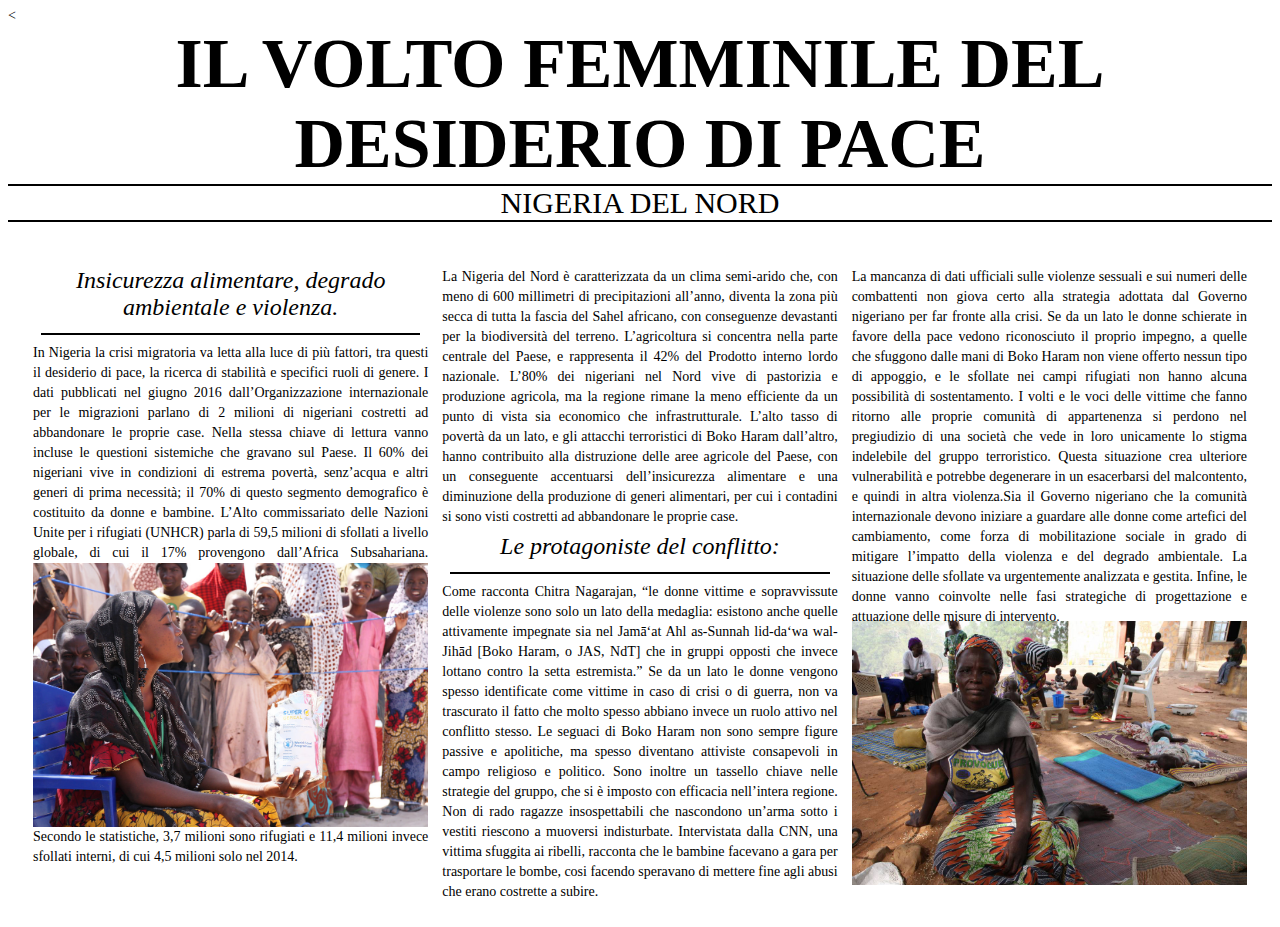
<file: index.html>
<<!DOCTYPE html >
<html>
<head>
    <title> il volto femminile del desiderio di pace </title>
<link rel="stylesheet" type="text/css" href="styles/main.css">
</head>
<body>
<div class="head">
<header>
         Il volto femminile del desiderio di pace
</header>
     <div class="subhead">
        Nigeria del Nord
     </div>     
</div>
<div class="content">
    <div class="headline hl1">
        Insicurezza alimentare, degrado ambientale e violenza.
        </div>
    In Nigeria la crisi migratoria va letta alla luce di più fattori, tra questi il desiderio di pace, la ricerca di stabilità e specifici ruoli di genere. I dati pubblicati nel giugno 2016 dall’Organizzazione internazionale per le migrazioni parlano di 2 milioni di nigeriani costretti ad abbandonare le proprie case. Nella stessa chiave di lettura vanno incluse le questioni sistemiche che gravano sul Paese. Il 60% dei nigeriani vive in condizioni di estrema povertà, senz’acqua e altri generi di prima necessità; il 70% di questo segmento demografico è costituito da donne e bambine. L’Alto commissariato delle Nazioni Unite per i rifugiati (UNHCR) parla di 59,5 milioni di sfollati a livello globale, di cui il 17% provengono dall’Africa Subsahariana.        
    <img src="images/nigeria.jpg">  
    Secondo le statistiche, 3,7 milioni sono rifugiati e 11,4 milioni invece sfollati interni, di cui 4,5 milioni solo nel 2014.
    <p>
    La Nigeria del Nord è caratterizzata da un clima semi-arido che, con meno di 600 millimetri di precipitazioni all’anno, diventa la zona più secca di tutta la fascia del Sahel africano, con conseguenze devastanti per la biodiversità del terreno. L’agricoltura si concentra nella parte centrale del Paese, e rappresenta il 42% del Prodotto interno lordo nazionale. 
    L’80% dei nigeriani nel Nord vive di pastorizia e produzione agricola, ma la regione rimane la meno efficiente da un punto di vista sia economico che infrastrutturale. L’alto tasso di povertà da un lato, e gli attacchi terroristici di Boko Haram dall’altro, hanno contribuito alla distruzione delle aree agricole del Paese, con un conseguente accentuarsi dell’insicurezza alimentare e una diminuzione della produzione di generi alimentari, per cui i contadini si sono visti costretti ad abbandonare le proprie case.
        <div class= "headline hl1">
        Le protagoniste del conflitto:
    </div>
     Come racconta Chitra Nagarajan, “le donne vittime e sopravvissute delle violenze sono solo un lato della medaglia: esistono anche quelle attivamente impegnate sia nel Jamāʻat Ahl as-Sunnah lid-daʻwa wal-Jihād [Boko Haram, o JAS, NdT] che in gruppi opposti che invece lottano contro la setta estremista.” Se da un lato le donne vengono spesso identificate come vittime in caso di crisi o di guerra, non va trascurato il fatto che molto spesso abbiano invece un ruolo attivo nel conflitto stesso. Le seguaci di Boko Haram non sono sempre figure passive e apolitiche, ma spesso diventano attiviste consapevoli in campo religioso e politico. Sono inoltre un tassello chiave nelle strategie del gruppo, che si è imposto con efficacia nell’intera regione. Non di rado ragazze insospettabili che nascondono un’arma sotto i vestiti riescono a muoversi indisturbate. Intervistata dalla CNN, una vittima sfuggita ai ribelli, racconta che le bambine facevano a gara per trasportare le bombe, cosi facendo speravano di mettere fine agli abusi che erano costrette a subire.
     </p>
     <p>
     La mancanza di dati ufficiali sulle violenze sessuali e sui numeri delle combattenti non giova certo alla strategia adottata dal Governo nigeriano per far fronte alla crisi. Se da un lato le donne schierate in favore della pace vedono riconosciuto il proprio impegno, a quelle che sfuggono dalle mani di Boko Haram non viene offerto nessun tipo di appoggio, e le sfollate nei campi rifugiati non hanno alcuna possibilità di sostentamento. I volti e le voci delle vittime che fanno ritorno alle proprie comunità di appartenenza si perdono nel pregiudizio di una società che vede in loro unicamente lo stigma indelebile del gruppo terroristico. Questa situazione crea ulteriore vulnerabilità e potrebbe degenerare in un esacerbarsi del malcontento, e quindi in altra violenza.Sia il Governo nigeriano che la comunità internazionale devono iniziare a guardare alle donne come artefici del cambiamento, come forza di mobilitazione sociale in grado di mitigare l’impatto della violenza e del degrado ambientale. La situazione delle sfollate va urgentemente analizzata e gestita. Infine, le donne vanno coinvolte nelle fasi strategiche di progettazione e attuazione delle misure di intervento.
     </p>
     <img src="images/donna.jpg">
</div>
</body>
</html>
</file>
<file: styles/main.css>
body{
		font-size: 14px;
		font-style: normal;
		margin: 8px;
		text-align: justify;	
	}
		.content{
		column-count: 3;
		line-height: 20px;
		margin: 25px 25px 25px 25px;
	}
		.head{
		font-family: Georgia, times, serif;
		position: relative;
		text-align: center;
		}
		header {
			font-family: 'Playfair display', serif;
			font-size: 70px;
			font-weight: bold;
			text-transform: uppercase;
		}
		.headline{
		border-bottom: 2px solid #000;
		font-size: 24px;
		font-style: italic;
		line-height: normal;
		margin: 8px;
		padding: 12px 0 12px 0;
		text-align: center;
		text-transform: unset;
	}
	img{
		max-width: 100%
	}
	p {
		position: relative;
		top: 20px;
	}
	.subhead{
		border-bottom: 2px solid #000;
		border-top:2px solid #000;
		font-size: 30px;
		padding: 12px 0 12px #000;
		text-transform:uppercase;
	}
</file>
